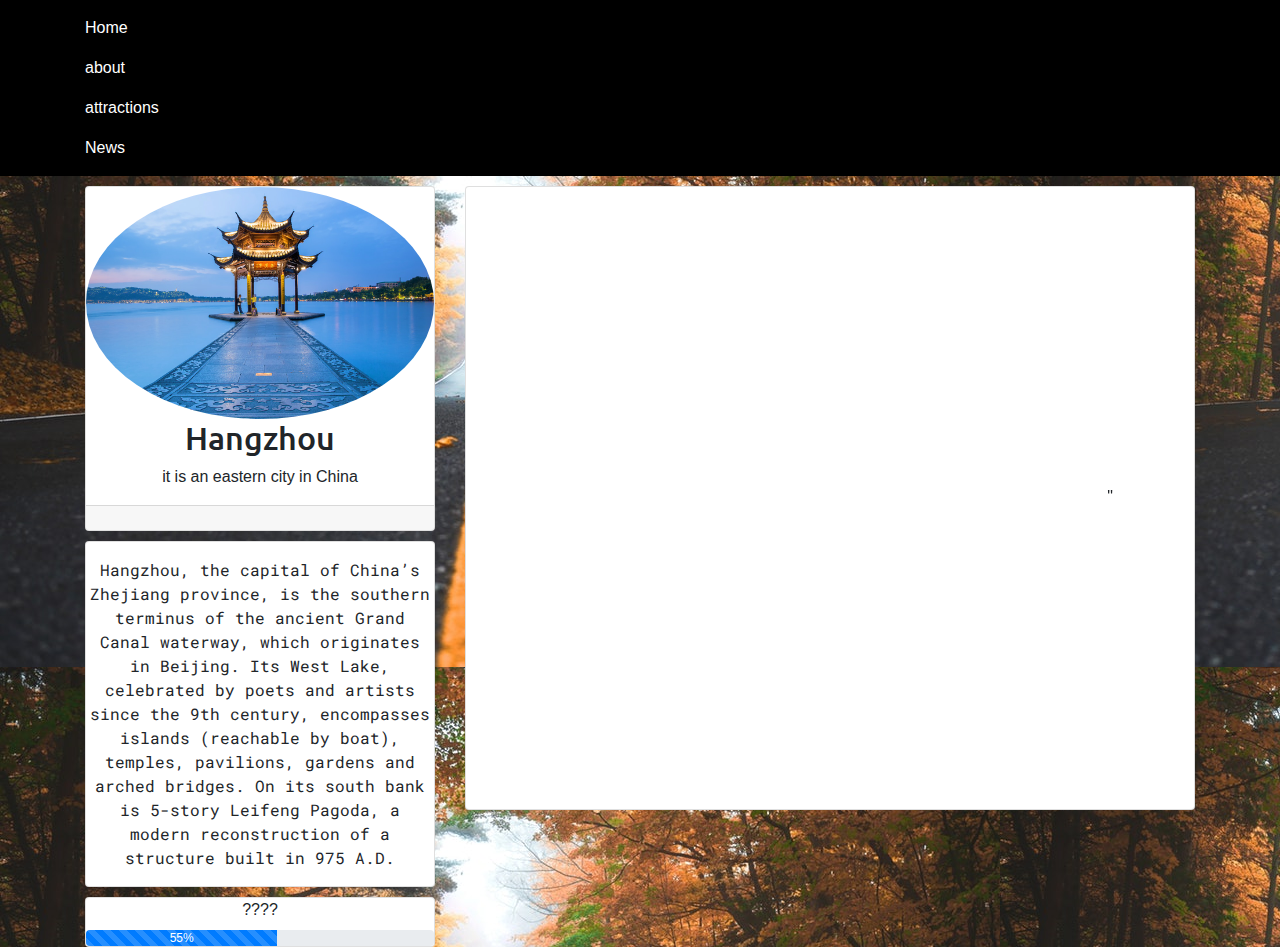
<file: about.html>
<!DOCTYPE html>
<html>
<head>
	<title>about me </title>
	<meta name="viewport" content="width=device-width, initial-scale=1, shrink-to-fit=no">
    <link rel="stylesheet" href="https://maxcdn.bootstrapcdn.com/bootstrap/4.0.0-alpha.6/css/bootstrap.min.css">
    <link rel="stylesheet" href="https://use.fontawesome.com/releases/v5.8.1/css/all.css" integrity="sha384-50oBUHEmvpQ+1lW4y57PTFmhCaXp0ML5d60M1M7uH2+nqUivzIebhndOJK28anvf" crossorigin="anonymous">
     <link href="https://fonts.googleapis.com/css?family=Nanum+Gothic|Noto+Sans|Noto+Serif+TC|Roboto+Mono|Ubuntu" rel="stylesheet">
    <link rel="stylesheet" type="text/css" href="css/style.css">
</head>
<body class= "aboutbackground">
  <nav class="navbar navbar-toggleable-md customNav">
    <div class="container">
      <ul class="nav navbar-nav">
        <li class="nav-item">
          <a href="index.html" class="nav-link customcolor">Home</a>
        </li>
         <li class="nav-item">
          <a href="index.html" class="nav-link customcolor">about</a>
        </li>
            <li class="nav-item">
          <a href="index.html" class="nav-link customcolor">attractions</a>
        </li>
          <li class="nav-item">
          <a href="index.html" class="nav-link customcolor">News</a>
        </li>

      </ul>
    </div>
  </nav>
  
  
        
      
    



	<!-- below this is my container -->
  <div class="container">
  	<div class="row">
  		<!-- this is my column that is 4 wide -->
  	 <div class="col-md-4">
  	 	<div class="card text-center">
  	 		<div class="card-block">
  	 			<img src="img/hangzhou.jpg" class="profilePic rounded-circle">
  	 			<h2>Hangzhou</h2>
  	 			<p>it is an eastern city in China</p>

  	 	
  	 		</div>
  	 		<div class="card-footer">
  	 			<a href="https://www.travelchinaguide.com/cityguides/hangzhou.htm" target="_blank">
                <i class="fas fa-home fa-2x soundhomeIcon"></i>
  	 			</a>
          <a href="mailto:15224003720@163.com" target="_blank">
            <i class="fab fa-envelope fa-2x"></i>
          </a>


  	 			<a href="https://www.travelchinaguide.com/cityguides/hangzhou.htm" target="_blank">
                <i class="fab fa-facebook fa-2x soundfavebookIcon"></i>
  	 			</a>
  	 		</div>
  	 	</div>
	  	 <div class="card text-center">
	  	 	<div class="card-block">
          <ul>
    


          </ul>
	  	 			<p class="profileText">Hangzhou, the capital of China’s Zhejiang province, is the southern terminus of the ancient Grand Canal waterway, which originates in Beijing. Its West Lake, celebrated by poets and artists since the 9th century, encompasses islands (reachable by boat), temples, pavilions, gardens and arched bridges. On its south bank is 5-story Leifeng Pagoda, a modern reconstruction of a structure built in 975 A.D.</p>
	  	 	</div>
	  	 </div>



	  	 <div class="card text-center">
	  	 	<div class="card-block">
	  	 		<label>????
	  	        </label>
	  	 			<div class="progress">
	  	 				<div class="progress-bar progress-bar-striped progress-bar-animated" role="progressbar" role="progressbar" style=" width: 55%;">55%
	  	 				</div>
	  	 			</div>
	  	 				
	  	 	</div>
	  	 				
	  	 		
	  	</div>
	 </div>

      <div class="col-md-8">
  	      <div class="card text-center">
  	 		<div class="card-block">
  	 			
          <iframe width="560" height="315" src="https://www.youtube.com/embed/dTrmcMV525k?autoplay=1" frameborder="0" allow="accelerometer; autoplay; encrypted-media; gyroscope; picture-in-picture" allowfullscreen></iframe>"
  	 		
        </div>

        <iframe src="https://www.google.com/maps/embed?pb=!1m18!1m12!1m3!1d441108.164637606!2d119.8917005384876!3d30.261092293830504!2m3!1f0!2f0!3f0!3m2!1i1024!2i768!4f13.1!3m3!1m2!1s0x344bb629439aaa99%3A0xa7bfd183824de83a!2sHangzhou%2C+Zhejiang%2C+China!5e0!3m2!1sen!2suk!4v1554638090890!5m2!1sen!2suk" width="400" height="300" frameborder="0" style="border:0" allowfullscreen></iframe>
  		 </div>
	 </div>
  	 </div>
  </div>






</body>
</html>
</file>
<file: css/style.css>
.profilePic{max-width:100%;}
.soundhomeIcon {color:red;}




 .aboutbackground{
	background-image: url("../img/background.jpeg");
}


.aboutbackground1{
    background-image: url("../img/cinemagraph.gif");
}


.aboutbackground1{
	position:fixed;
	right:0;
	bottom:0;
	width:auto;
	min-width: 100%;
	height:auto;
	min-height: 100%;
	background-size: cover;
	z-index: -100;



}

.card{
	margin-top:10px;
}

h2{
	font-family: 'Ubuntu',cursive;
}
.profileText {font-family: 'Roboto Mono',cursive;
}
.customNav{background-color: black;

}


.customcolor {
	color: white;
}
.navItemSpacing{
	padding-right:10px;
}

.stretchRow{height:100vh;
}
.middleColumn{margin:auto;
}
</file>
